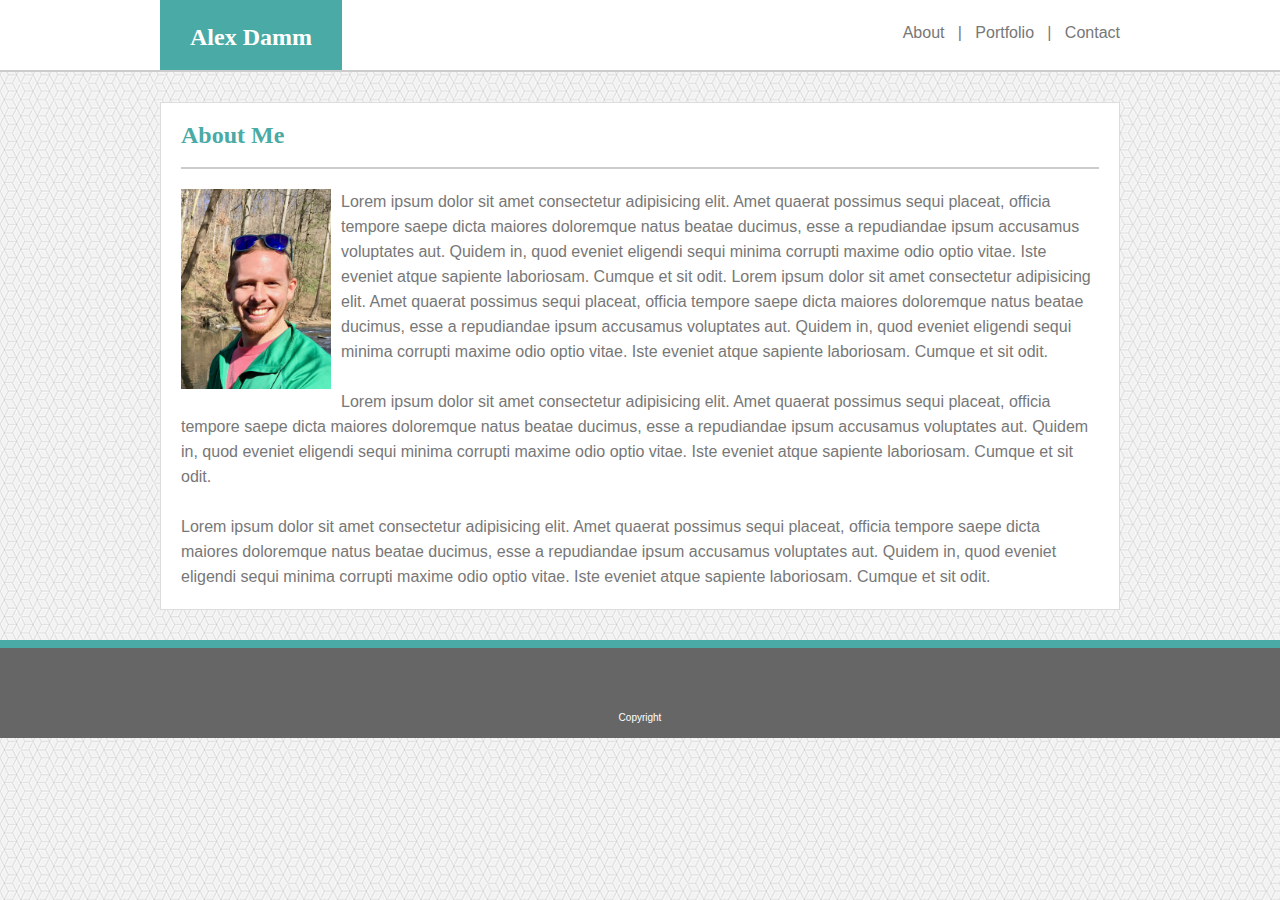
<file: index.html>
<!DOCTYPE html>
<html lang="en-us">

<head>
  <meta charset="UTF-8">
  <meta name="viewport" content="width=device-width, initial-scale=1">

  <title>Alex Damm</title>

  <link rel="stylesheet" type="text/css" href="assets/css/reset.css">
  <link rel="stylesheet" type="text/css" href="assets/css/style.css">
</head>

<body>        
    
    <header>
        
        <div class="header-content">
            
            <div class="name-box">
                <h2>Alex Damm</h2>
            </div>

            <div class="right-nav">
                <a href="index.html">About</a> &nbsp | &nbsp
                <a href="portfolio.html">Portfolio</a> &nbsp | &nbsp
                <a href="contact.html">Contact</a>
            </div>

        </div>

    </header>

    <div class="container">
    <div class="content-container">

        <div class="main-content">

            <div class="content-header">
                <h2 class="content-title">About Me</h2>
            </div>
        
            <img id="bio-pic" src="assets/images/bio-pic.jpg"> 

            <div id="bio-text">
                <p>
                    Lorem ipsum dolor sit amet consectetur adipisicing elit. Amet quaerat possimus sequi placeat, officia tempore saepe dicta maiores doloremque natus beatae ducimus, esse a repudiandae ipsum accusamus voluptates aut. Quidem in, quod eveniet eligendi sequi minima corrupti maxime odio optio vitae. Iste eveniet atque sapiente laboriosam. Cumque et sit odit. Lorem ipsum dolor sit amet consectetur adipisicing elit. Amet quaerat possimus sequi placeat, officia tempore saepe dicta maiores doloremque natus beatae ducimus, esse a repudiandae ipsum accusamus voluptates aut. Quidem in, quod eveniet eligendi sequi minima corrupti maxime odio optio vitae. Iste eveniet atque sapiente laboriosam. Cumque et sit odit.
                </p>
                <br>
                <p>
                    Lorem ipsum dolor sit amet consectetur adipisicing elit. Amet quaerat possimus sequi placeat, officia tempore saepe dicta maiores doloremque natus beatae ducimus, esse a repudiandae ipsum accusamus voluptates aut. Quidem in, quod eveniet eligendi sequi minima corrupti maxime odio optio vitae. Iste eveniet atque sapiente laboriosam. Cumque et sit odit.
                </p>
                <br>
                <p>
                    Lorem ipsum dolor sit amet consectetur adipisicing elit. Amet quaerat possimus sequi placeat, officia tempore saepe dicta maiores doloremque natus beatae ducimus, esse a repudiandae ipsum accusamus voluptates aut. Quidem in, quod eveniet eligendi sequi minima corrupti maxime odio optio vitae. Iste eveniet atque sapiente laboriosam. Cumque et sit odit.
                </p>
            </div>

        </div>

    </div>
    </div>

    <footer>
        <p id="footer-text">Copyright</p>
    </footer>

</body>

</html>
</file>
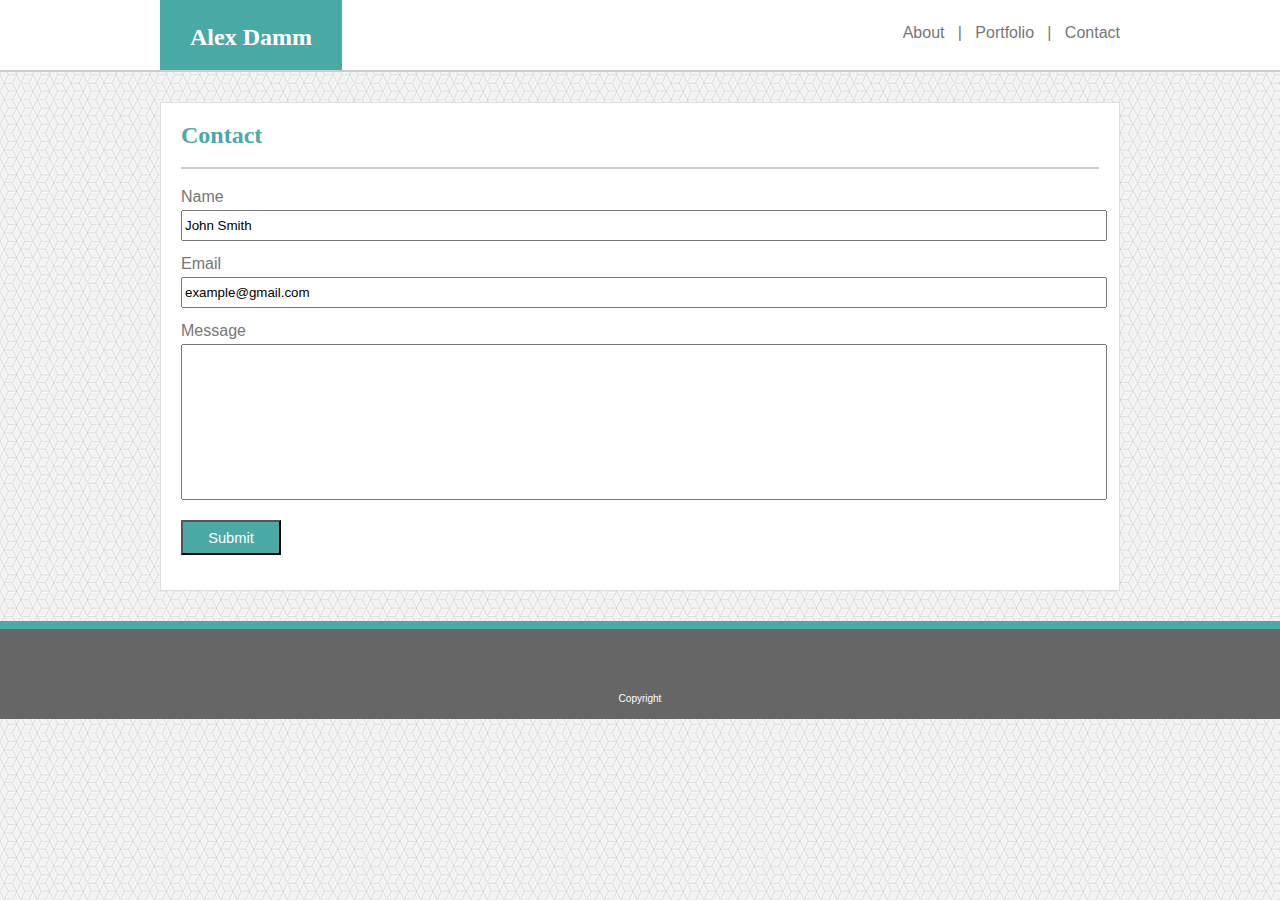
<file: contact.html>
<!DOCTYPE html>
<html lang="en-us">

<head>
  <meta charset="UTF-8">
  <meta name="viewport" content="width=device-width, initial-scale=1">

  <title>Contact Me</title>
  <link rel="stylesheet" type="text/css" href="assets/css/reset.css">
  <link rel="stylesheet" type="text/css" href="assets/css/style.css">
</head>

<body>        
    
    <header>
        
        <div class="header-content">
            
            <div class="name-box">
                <h2>Alex Damm</h2>
            </div>

            <div class="right-nav">
                <a href="index.html">About</a> &nbsp | &nbsp
                <a href="portfolio.html">Portfolio</a> &nbsp | &nbsp
                <a href="contact.html">Contact</a>
            </div>

        </div>

    </header>

    <div class="content-container">

        <div class="main-content">

            <div class="content-header">
                <h2 class="content-title">Contact</h2>
            </div>
        
            <form>
                <p>Name</p>
                <input type="text" name="Name" value="John Smith">
                <br>
                <p>Email</p>
                <input type="text" name="Email" value="example@gmail.com">
                <br>
                <p>Message</p>
                <input id="message-input" type="text" name="Message">
                <br>
                <input class="button" type="submit" value="Submit">
            </form>

        </div>

    </div>

    <footer>
        <p id="footer-text">Copyright</p>
    </footer>

</body>

</html>
</file>
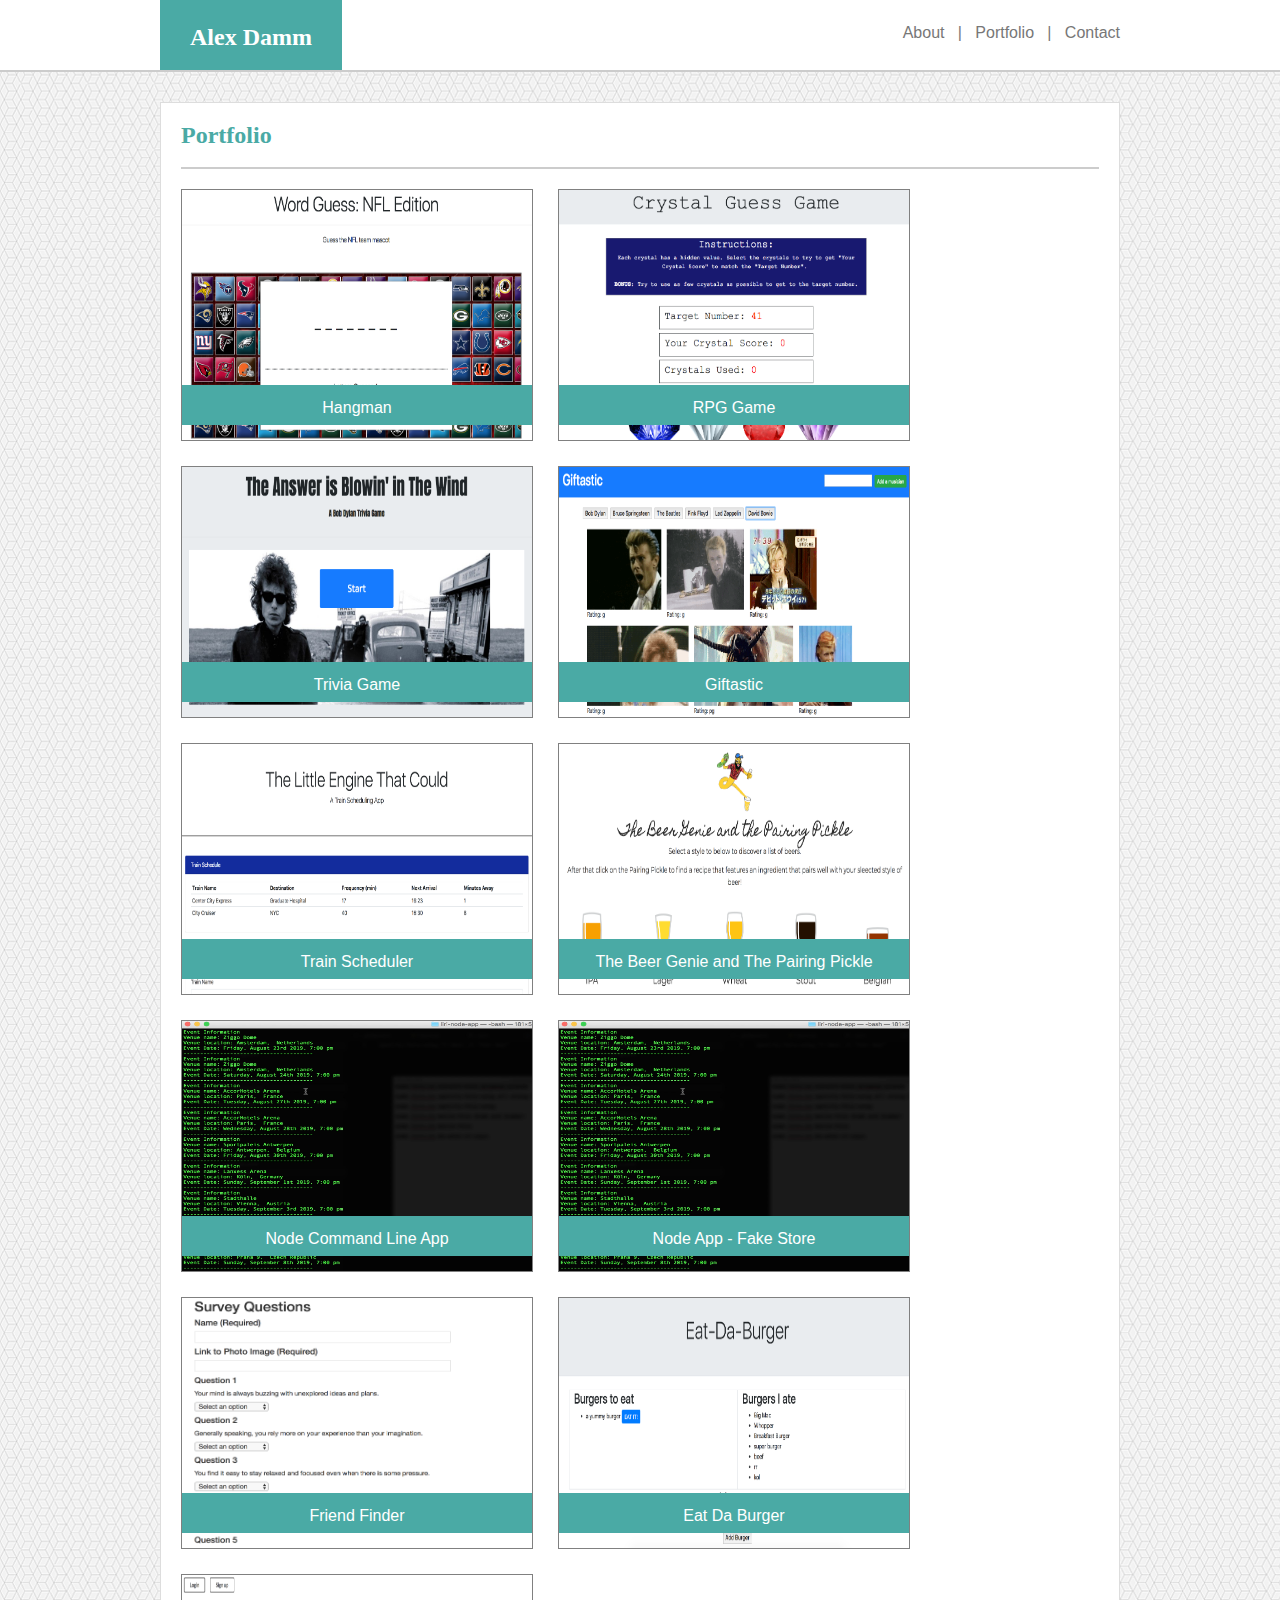
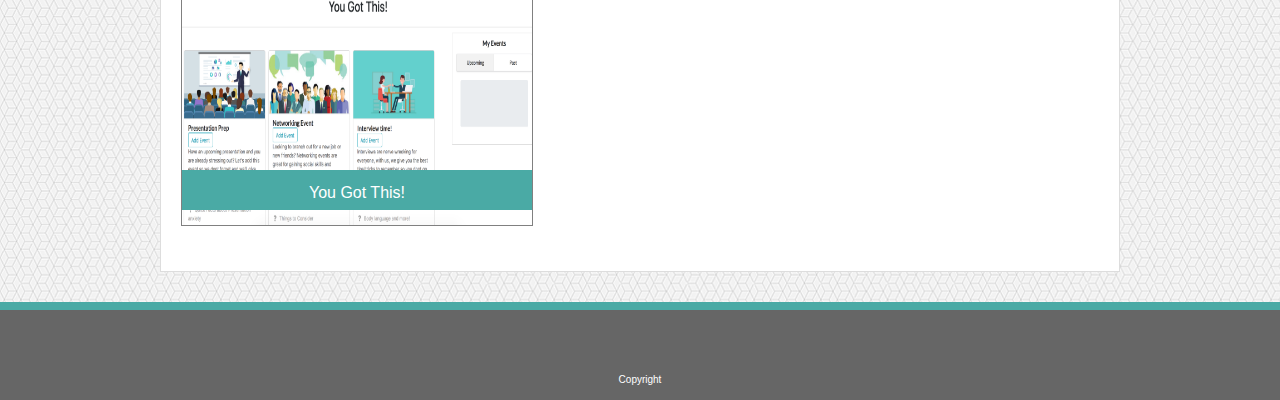
<file: portfolio.html>
<!DOCTYPE html>
<html lang="en-us">

<head>
  <meta charset="UTF-8">
  <meta name="viewport" content="width=device-width, initial-scale=1">

  <title>Alex Damm Portfolio</title>
  <link rel="stylesheet" type="text/css" href="assets/css/reset.css">
  <link rel="stylesheet" type="text/css" href="assets/css/style.css">
</head>

<body>

    <header>
        
        <div class="header-content">
            
            <div class="name-box">
                <h2>Alex Damm</h2>
            </div>

            <div class="right-nav">
                <a href="index.html">About</a> &nbsp | &nbsp
                <a href="portfolio.html">Portfolio</a> &nbsp | &nbsp
                <a href="contact.html">Contact</a>
            </div>

        </div>

    </header>

    <div class="content-container">

        <div class="main-content">

            <div class="content-header">
                <h2 class="content-title">Portfolio</h2>
            </div>
        
            <div class="portfolio-item">
                <a href="https://dammalex3.github.io/Word-Guess-Game/" target="_blank">
                <img src="assets/images/hangman-game.png" class="portfolio-image"> 
                <div class="image-label">
                    Hangman
                </div>
                </a>
            </div>

            <div class="portfolio-item">
                <a href="https://dammalex3.github.io/unit-4-game/" target="_blank">
                <img src="assets/images/rpg-game.png" class="portfolio-image"> 
                <div class="image-label">
                    RPG Game
                </div>
                </a>
            </div>

            <div class="portfolio-item">
                <a href="https://dammalex3.github.io/TriviaGame/" target="_blank">
                <img src="assets/images/trivia-game.png" class="portfolio-image"> 
                <div class="image-label">
                    Trivia Game
                </div>
                </a>
            </div>

            <div class="portfolio-item">
                <a href="https://dammalex3.github.io/week6-giftastic/" target="_blank">
                <img src="assets/images/giftastic.png" class="portfolio-image"> 
                <div class="image-label">
                    Giftastic
                </div>
                </a>
            </div>

            <div class="portfolio-item">
                <a href="https://dammalex3.github.io/train-scheduler/" target="_blank">
                <img src="assets/images/train-scheduler.png" class="portfolio-image"> 
                <div class="image-label">
                    Train Scheduler
                </div>
                </a>
            </div>

            <div class="portfolio-item">
                <a href="https://dammalex3.github.io/beer-genie/" target="_blank">
                <img src="assets/images/beer-genie.png" class="portfolio-image"> 
                <div class="image-label">
                    The Beer Genie and The Pairing Pickle
                </div>
                </a>
            </div>

            <div class="portfolio-item">
                <a href="https://github.com/dammalex3/liri-node-app/" target="_blank">
                <img src="assets/images/liri-node.png" class="portfolio-image"> 
                <div class="image-label">
                    Node Command Line App
                </div>
                </a>
            </div>


            <div class="portfolio-item">
                <a href="https://github.com/dammalex3/bamazon" target="_blank">
                <img src="assets/images/liri-node.png" class="portfolio-image"> 
                <div class="image-label">
                    Node App - Fake Store
                </div>
                </a>
            </div>

            <div class="portfolio-item">
                <a href="https://morning-journey-20000.herokuapp.com/" target="_blank">
                <img src="assets/images/friend-finder.png" class="portfolio-image"> 
                <div class="image-label">
                    Friend Finder
                </div>
                </a>
            </div>

            <div class="portfolio-item">
                <a href="https://shrouded-meadow-43449.herokuapp.com/" target="_blank">
                <img src="assets/images/burger.png" class="portfolio-image"> 
                <div class="image-label">
                    Eat Da Burger
                </div>
                </a>
            </div>

            <div class="portfolio-item">
                <a href="https://you-got-this.herokuapp.com/" target="_blank">
                <img src="assets/images/you-got-this.png" class="portfolio-image"> 
                <div class="image-label">
                    You Got This!
                </div>
                </a>
            </div>

        </div>

    </div>

    <footer>
        <p id="footer-text">Copyright</p>
    </footer>

</body>

</html>
</file>
<file: assets/css/style.css>
body {
    background-image: url("../images/qbkls.png");
}

header {
    height: 70px;
    margin: 0;
    padding: 0;
    background-color: #ffffff;
    border-bottom: 2px solid #cccccc;
}

.container {
    width: 100%;
    max-width: 960px;
    margin: 0 auto;
    clear: both;
  }

.header-content {
    margin: 0 auto; 
    width: 960px;
    height: 100%;
}

.name-box {
    background-color: #4aaaa5;
    color: white;
    height: 100%;
    float: left;
    text-align: center;
    padding-left: 30px;
    padding-right: 30px;
    font-family: 'Georgia', Times, Times New Roman, serif;
    font-size: 24px;
    font-weight: 700;
}

.right-nav {
    float: right;
    height: 100%;
    color: #777777;
    padding-top: 25px;
    font-family: 'Arial', 'Helvetica Neue', Helvetica, sans-serif;
}

.content-container {
    margin: 0 auto; 
    width: 960px;
    margin-top: 30px;
    margin-bottom: 30px;
}

.main-content {
    background-color: #ffffff;
    border: 1px solid #dddddd;
    padding-bottom: 20px;
    padding-left: 20px;
    padding-right: 20px;
    overflow: hidden;
}

.content-header {
    border-bottom: 2px solid #cccccc;
    margin-bottom: 20px;
}

.content-title {
    font-family: 'Georgia', Times, Times New Roman, serif;
    font-size: 24px;
    font-weight: 700;
    color: #4aaaa5;
    padding-top: 20px;
    padding-bottom: 20px;
}

p {
    color: #777777;
    font-family: 'Arial', 'Helvetica Neue', Helvetica, sans-serif;
}

#bio-pic {
    float: left;
    margin-right: 10px;
    margin-bottom: 10px;
    width: 150px;
    height: 200px;
}

#bio-text {
    line-height: 25px;
}

h2 {
    padding-top: 25px;
}

a {
    color: #777777;
    font-family: 'Arial', 'Helvetica Neue', Helvetica, sans-serif;
    text-decoration: none;
}

input {
    width: 100%;
    margin-bottom: 15px;
    margin-top: 5px;
    height: 25px;
}

.button {
    background-color: #4aaaa5;
    color: white;
    width: 100px;
    height: 35px;
    font-size: 11pt;
}

#message-input {
    height: 150px;
}

footer {
    background-color: #666666;
    height: 50px;
    margin: 0;
    padding: 0;
    border-top: 3px solid #4aaaa5;
    text-align: center;
}

#footer-text {
    margin-top: 35px;
    color: white;
    font-size: 10px;
    font-family: 'Arial', 'Helvetica Neue', Helvetica, sans-serif;
}

.portfolio-item {
    position: relative;
    float: left;
    margin-right: 25px;
    margin-bottom: 25px;
    width: 350px;
    height: 250px;
    border: 1px solid grey;
}

.image-label {
    position: absolute;
    bottom: 15px;
    background-color: #4aaaa5;
    color: white;
    height: 25px;
    width: 350px;
    font-size: 16px;
    font-family: 'Arial', 'Helvetica Neue', Helvetica, sans-serif;
    text-align: center;
    padding-top: 15px;
}

footer {
    padding: 30px 0;
    clear: both;
    font-size: 12px;
    color: #ffffff;
    color: #cccccc;
    text-align: center;
    background: #666666;
    border-top: 8px solid #4aaaa5;
    height: 30px;
  }

  .portfolio-image {
      height: 100%;
      width: 100%;
  }

  @media screen and (max-width: 980px) {
    .header-content {
        width: 90%;
        float: left;
    }

    .content-container {
        width: 70%;
        float: left;
    }

    .portfolio-item {
        position: relative;
        float: left;
        margin-right: 25px;
        margin-bottom: 25px;
        width: 200px;
        height: 150px;
    }

    img {
        width: 100%;
        height: 100%;
    }

    .image-label {
        position: absolute;
        bottom: 15px;
        background-color: #4aaaa5;
        color: white;
        height: 15px;
        width: 100%;
        font-size: 10pt;
        font-family: 'Arial', 'Helvetica Neue', Helvetica, sans-serif;
        text-align: center;
        padding-bottom: 5px;
    }
  }

  @media screen and (max-width: 768px) {  
    .header-content {
        width: 90%;
        margin-left: 30px;
    }

    .content-container {
        width: 90%;
        margin-left: 30px;
    }

    .portfolio-item {
        position: relative;
        float: left;
        margin-right: 25px;
        margin-bottom: 25px;
        width: 200px;
        height: 150px;
    }

    img {
        width: 100%;
        height: 100%;
    }

    .image-label {
        position: absolute;
        bottom: 15px;
        background-color: #4aaaa5;
        color: white;
        height: 15px;
        width: 100%;
        font-size: 10pt;
        font-family: 'Arial', 'Helvetica Neue', Helvetica, sans-serif;
        text-align: center;
        padding-bottom: 5px;
    }

    .container {
        width: 100%;
        max-width: 960px;
        margin: 0 auto;
        clear: both;
      }

  @media screen and (max-width: 640px) {
    header {
        height: 100%;
    }

    .header-content {
        width: 100%;
        margin-left: 0px;
    }

    .name-box {
        width: 100%;
        padding: 0px;
    }

    .main-content {
        margin-left: 35px;
    }

    .right-nav {
        width: 100%;
        background: white;
        text-align: center;
        padding-top: 15px;
        padding-bottom: 15px;
        margin-bottom: 10px;
    }

    .content-container {
        width: 90%;
        margin-left: 0;
    }

    h2 {
        padding-top: 15px;
        padding-bottom: 15px;
    }

    .portfolio-item {
        height: 250px;
        width: 100%;
    }

    img {
        width: 100%;
        height: 100%;
    }

    #bio-pic {
        width: 100%;
        height: 350px;
    }
  }
  
  }
</file>
